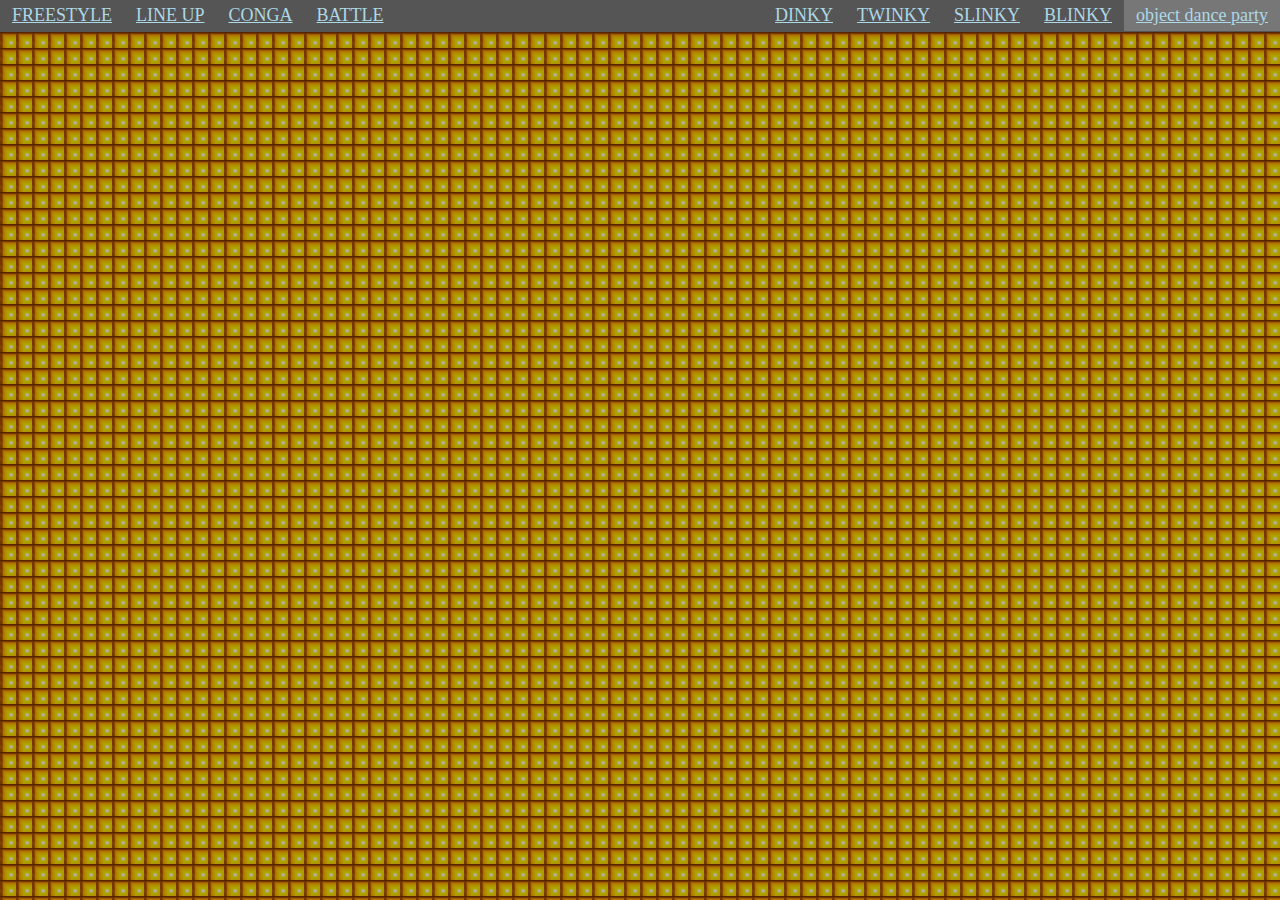
<file: dancefloor.html>
<!DOCTYPE html>
<html>
  <head>
    <title>Object Dance Party</title>
    <link rel="stylesheet" type="text/css" href="styles.css" />
    <script src="lib/jquery.js"></script>
    <script src="lib/underscore.js"></script>
    <script src="src/dancer.js"></script>
    <script src="src/blinkyDancer.js"></script>
    <script src="src/slinkyDancer.js"></script>
    <script src="src/twinkyDancer.js"></script>
    <script src="src/dinkyDancer.js"></script>
  </head>
  <body>

    <div class="topbar">
      <a href="#" class="title">object dance party</a>
      <a href="#" class="addDancerButton" data-dancer-maker-function-name="BlinkyDancer">BLINKY</a>
      <a href="#" class="addDancerButton" data-dancer-maker-function-name="SlinkyDancer">SLINKY</a>
      <a href="#" class="addDancerButton" data-dancer-maker-function-name="TwinkyDancer">TWINKY</a>
      <a href="#" class="addDancerButton" data-dancer-maker-function-name="DinkyDancer">DINKY</a>
      <a href="#" class="behaviorButton" data-behavior-name="default">FREESTYLE</a>
      <a href="#" class="behaviorButton" data-behavior-name="lineUp">LINE UP</a>
      <a href="#" class="behaviorButton" data-behavior-name="conga">CONGA</a>
      <a href="#" class="behaviorButton" data-behavior-name="battle">BATTLE</a>
    </div>

    <script>
      $(document).ready(function(){
        window.dancers = [];

        var addDancer = function(dancerMakerFunctionName) {
          // get the maker function for the kind of dancer we're supposed to make
          var dancerMakerFunction = window[dancerMakerFunctionName];

          // make a dancer with a random position
          var dancer = new dancerMakerFunction(
            ($("body").height() * 8 / 10)* Math.random() + ($("body").height() * 1 / 10),
            $("body").width() * Math.random(),
            Math.random() * 650 + 350,
            dancers.length // Dancer number is its position in the array.
          );

          window.dancers.push(dancer);

          $('body').append(dancer.$node);
        };

        $(".title").on("click", function(event) {
          for (var i = 0; i < 12; i++) {
            addDancer("SlinkyDancer");
            addDancer("DinkyDancer");
            addDancer("BlinkyDancer");
            addDancer("TwinkyDancer");
          }
        });

        $(".behaviorButton").on("click", function(event) {
          var behavior = $(this).data("behavior-name");
          _(window.dancers).each(function (dancer, index) {
            dancer.behavior = behavior;

            // Paring:
            // For dances that require a big snake-line.
            if (behavior === "conga") {
              if (dancers[index + 1]) {
                dancers[index + 1].partner = dancer
              }
            // For dances that require partnering off.
            } else if (behavior === "battle") {
              if (index % 2 === 1) {
                dancer.partner = dancers[index - 1];
                dancers[index-1].partner = dancer;
              }

              // Remember that the last dancer in an odd-sized list is unpaired.
              if (index === dancers.length - 1 && index % 2 === 0) {
                dancer.partner = null;
                dancer.behavior = "default"
              }
            // For dances with no partner assignment.
            } else {
              dancer.partner = null;
            }
          });

        });

        $(".addDancerButton").on("click", function(event){
          /* This function sets up the click handlers for the create-dancer
           * buttons on index.html. You should not need to alter it.
           * As long as the "data-dancer-maker-function-name" attribute of a
           * class="addDancerButton" DOM node matches one of the names of the
           * maker functions available in the global scope, clicking that node
           * will call the function to make the dancer. */

          /* dancerMakerFunctionName is a string which must match
           * one of the dancer maker functions available in global scope.
           * A new object of the given type will be created and added
           * to the stage.
           */
          addDancer($(this).data("dancer-maker-function-name"));
        });
      });
    </script>

  </body>
</html>
</file>
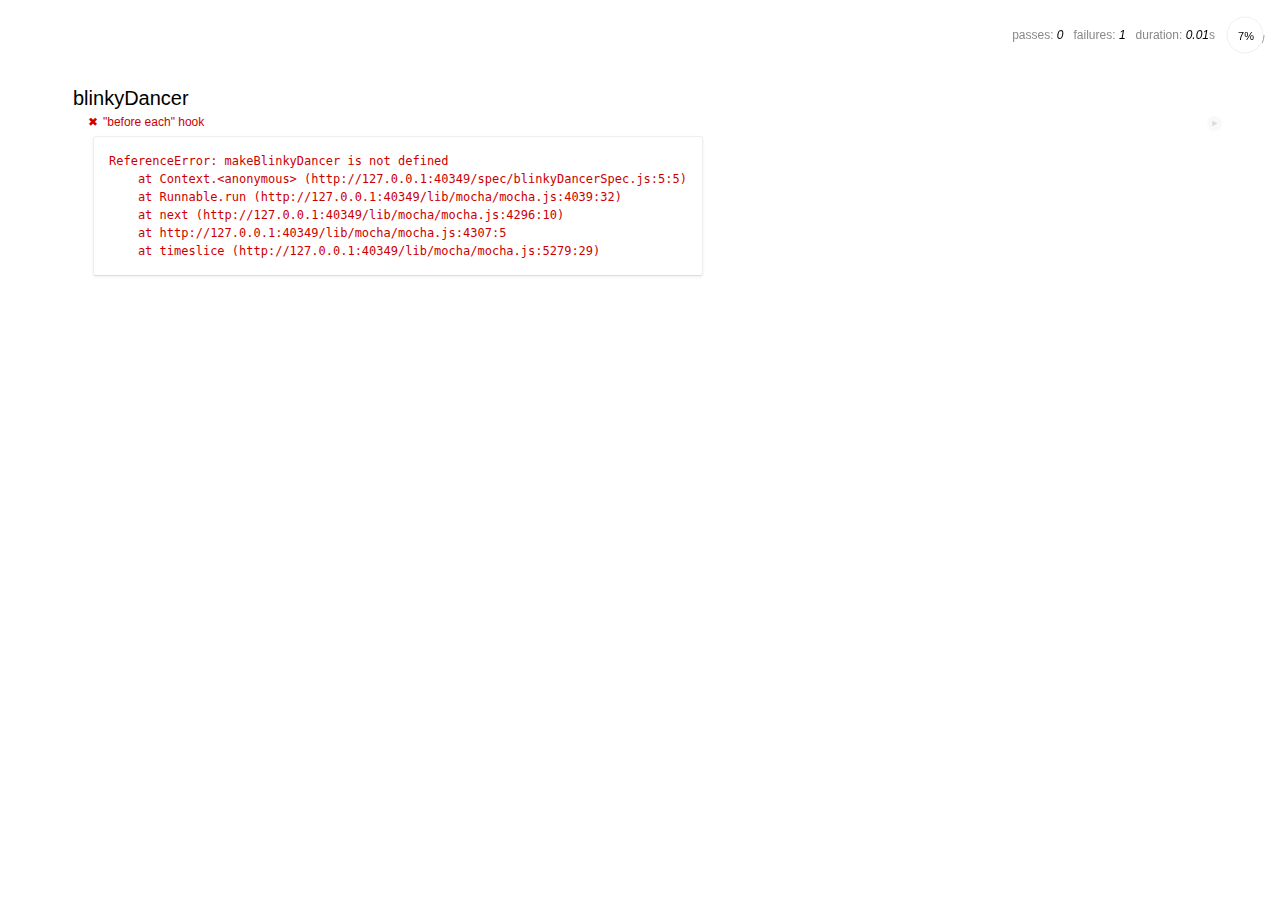
<file: SpecRunner.html>
<!DOCTYPE HTML>
<html>
<head>
  <title>Mocha Spec Runner</title>
  <link rel="stylesheet" href="lib/mocha/mocha.css">
  <script src="lib/jquery.js"></script>
  <script src="lib/mocha/mocha.js"></script>
  <script src="lib/chai/chai.js"></script>
  <script src="lib/sinon/sinon.js"></script>
  <script>
    mocha.setup('bdd');
    var expect = chai.expect;
    $(mocha.run);
  </script>
  <script src="spec/blinkyDancerSpec.js"></script>
  <script src="spec/slinkyDancerSpec.js"></script>
  <script src="spec/twinkyDancerSpec.js"></script>
  <script src="src/dancer.js"></script>
  <script src="src/blinkyDancer.js"></script>
  <script src="src/slinkyDancer.js"></script>
  <script src="src/twinkyDancer.js"></script>  
</head>
<body>
<div id="mocha"></div>
</body>
</html>
</file>
<file: styles.css>
body, html{
  height:100%;
}
body{
  margin: 0;
  background-image: url('src/bgtile.png');
  font-size: 18px;
}
body, a:link, a:visited, a:active{
  color: lightblue;
}
.title, .addDancerButton{
  padding:5px 12px;
  float:right;
}

.behaviorButton {
  padding: 5px 12px;
  float:left;
}

.topbar{
  height:32px;
  background-color: #555;
}
.title{
  background-color: #777;
}

.dancer{
  position:absolute;
  height: 20px;
  width: auto;
  display:block;
}

.flipped {
  -moz-transform: scaleX(-1);
  -o-transform: scaleX(-1);
  -webkit-transform: scaleX(-1);
  transform: scaleX(-1);
  filter: FlipH;
  -ms-filter: "FlipH";
}
</file>
<file: lib/mocha/mocha.css>
@charset "utf-8";

body {
  font: 20px/1.5 "Helvetica Neue", Helvetica, Arial, sans-serif;
  padding: 60px 50px;
}

#mocha ul, #mocha li {
  margin: 0;
  padding: 0;
}

#mocha ul {
  list-style: none;
}

#mocha h1, #mocha h2 {
  margin: 0;
}

#mocha h1 {
  margin-top: 15px;
  font-size: 1em;
  font-weight: 200;
}

#mocha h1 a {
  text-decoration: none;
  color: inherit;
}

#mocha h1 a:hover {
  text-decoration: underline;
}

#mocha .suite .suite h1 {
  margin-top: 0;
  font-size: .8em;
}

.hidden {
  display: none;
}

#mocha h2 {
  font-size: 12px;
  font-weight: normal;
  cursor: pointer;
}

#mocha .suite {
  margin-left: 15px;
}

#mocha .test {
  margin-left: 15px;
  overflow: hidden;
}

#mocha .test.pending:hover h2::after {
  content: '(pending)';
  font-family: arial;
}

#mocha .test.pass.medium .duration {
  background: #C09853;
}

#mocha .test.pass.slow .duration {
  background: #B94A48;
}

#mocha .test.pass::before {
  content: '✓';
  font-size: 12px;
  display: block;
  float: left;
  margin-right: 5px;
  color: #00d6b2;
}

#mocha .test.pass .duration {
  font-size: 9px;
  margin-left: 5px;
  padding: 2px 5px;
  color: white;
  -webkit-box-shadow: inset 0 1px 1px rgba(0,0,0,.2);
  -moz-box-shadow: inset 0 1px 1px rgba(0,0,0,.2);
  box-shadow: inset 0 1px 1px rgba(0,0,0,.2);
  -webkit-border-radius: 5px;
  -moz-border-radius: 5px;
  -ms-border-radius: 5px;
  -o-border-radius: 5px;
  border-radius: 5px;
}

#mocha .test.pass.fast .duration {
  display: none;
}

#mocha .test.pending {
  color: #0b97c4;
}

#mocha .test.pending::before {
  content: '◦';
  color: #0b97c4;
}

#mocha .test.fail {
  color: #c00;
}

#mocha .test.fail pre {
  color: black;
}

#mocha .test.fail::before {
  content: '✖';
  font-size: 12px;
  display: block;
  float: left;
  margin-right: 5px;
  color: #c00;
}

#mocha .test pre.error {
  color: #c00;
  max-height: 300px;
  overflow: auto;
}

#mocha .test pre {
  display: block;
  float: left;
  clear: left;
  font: 12px/1.5 monaco, monospace;
  margin: 5px;
  padding: 15px;
  border: 1px solid #eee;
  border-bottom-color: #ddd;
  -webkit-border-radius: 3px;
  -webkit-box-shadow: 0 1px 3px #eee;
  -moz-border-radius: 3px;
  -moz-box-shadow: 0 1px 3px #eee;
}

#mocha .test h2 {
  position: relative;
}

#mocha .test a.replay {
  position: absolute;
  top: 3px;
  right: 0;
  text-decoration: none;
  vertical-align: middle;
  display: block;
  width: 15px;
  height: 15px;
  line-height: 15px;
  text-align: center;
  background: #eee;
  font-size: 15px;
  -moz-border-radius: 15px;
  border-radius: 15px;
  -webkit-transition: opacity 200ms;
  -moz-transition: opacity 200ms;
  transition: opacity 200ms;
  opacity: 0.3;
  color: #888;
}

#mocha .test:hover a.replay {
  opacity: 1;
}

#mocha-report.pass .test.fail {
  display: none;
}

#mocha-report.fail .test.pass {
  display: none;
}

#mocha-error {
  color: #c00;
  font-size: 1.5  em;
  font-weight: 100;
  letter-spacing: 1px;
}

#mocha-stats {
  position: fixed;
  top: 15px;
  right: 10px;
  font-size: 12px;
  margin: 0;
  color: #888;
}

#mocha-stats .progress {
  float: right;
  padding-top: 0;
}

#mocha-stats em {
  color: black;
}

#mocha-stats a {
  text-decoration: none;
  color: inherit;
}

#mocha-stats a:hover {
  border-bottom: 1px solid #eee;
}

#mocha-stats li {
  display: inline-block;
  margin: 0 5px;
  list-style: none;
  padding-top: 11px;
}

#mocha-stats canvas {
  width: 40px;
  height: 40px;
}

code .comment { color: #ddd }
code .init { color: #2F6FAD }
code .string { color: #5890AD }
code .keyword { color: #8A6343 }
code .number { color: #2F6FAD }

@media screen and (max-device-width: 480px) {
  body {
    padding: 60px 0px;
  }

  #stats {
    position: absolute;
  }
}
</file>
